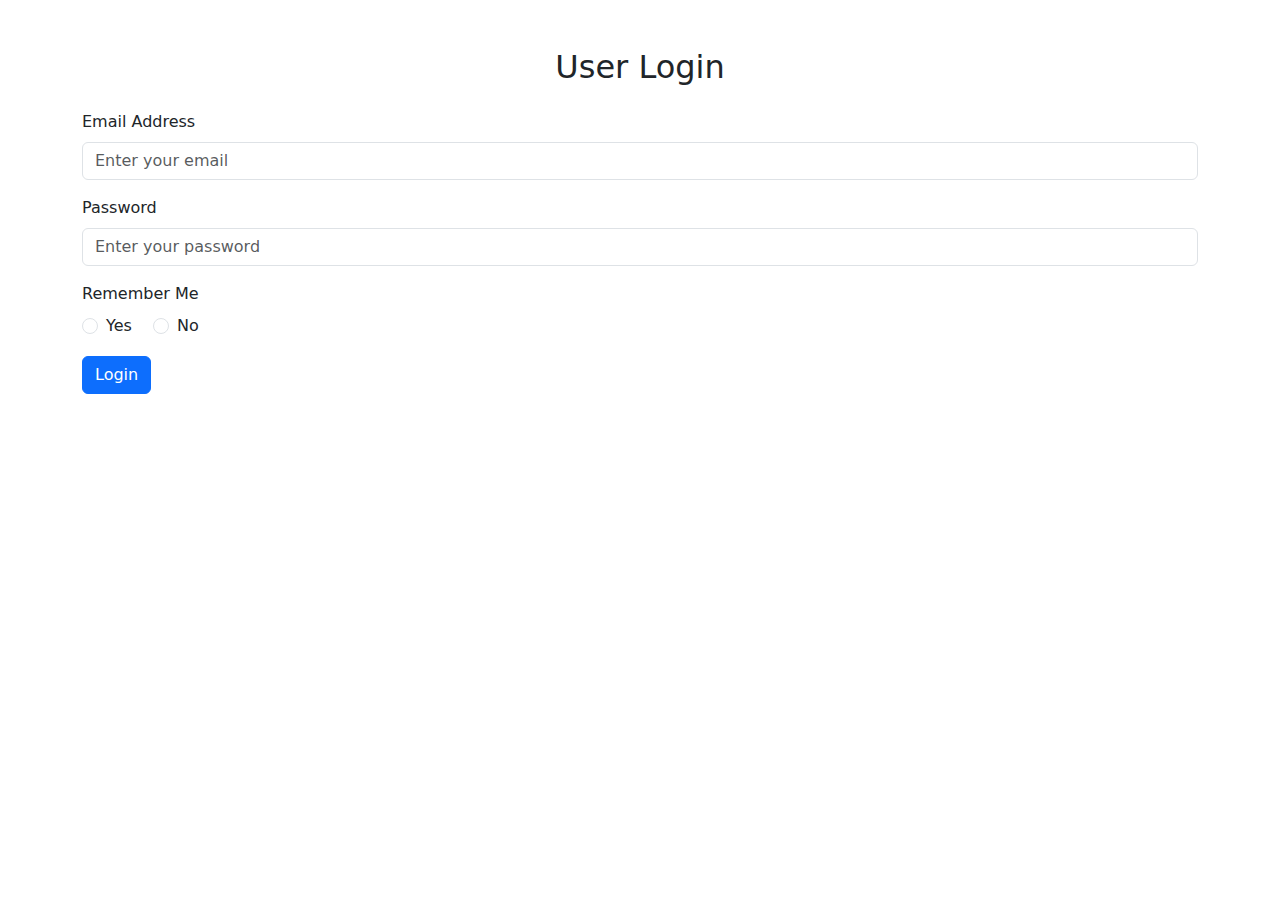
<file: WebAssessment/Business1/login.html>
<!DOCTYPE html>
<html lang="en">
<head>
    <meta charset="UTF-8">
    <meta name="viewport" content="width=device-width, initial-scale=1.0">
    <title>User Login Form</title>
    <link href="https://cdn.jsdelivr.net/npm/bootstrap@5.3.0-alpha1/dist/css/bootstrap.min.css" rel="stylesheet">
</head>
<body>
    <div class="container mt-5">
        <h2 class="text-center mb-4">User Login</h2>
        <form>
           
            <div class="mb-3">
                <label for="email" class="form-label">Email Address</label>
                <input type="email" class="form-control" id="email" placeholder="Enter your email" required>
            </div>
            
            <div class="mb-3">
                <label for="password" class="form-label">Password</label>
                <input type="password" class="form-control" id="password" placeholder="Enter your password" required>
            </div>

            <div class="mb-3">
                <label for="rememberMe" class="form-label">Remember Me</label>
                <div>
                    <div class="form-check form-check-inline">
                        <input class="form-check-input" type="radio" name="rememberMe" id="yes" value="yes" required>
                        <label class="form-check-label" for="yes">Yes</label>
                    </div>
                    <div class="form-check form-check-inline">
                        <input class="form-check-input" type="radio" name="rememberMe" id="no" value="no" required>
                        <label class="form-check-label" for="no">No</label>
                    </div>
                </div>
            </div>

            <button type="submit" class="btn btn-primary" onclick="setCookie()">Login</button>
            <a href="register.html"></a>

            <script>
                function setCookie() {
                    const email = document.getElementById('email').value;
                    const password = document.getElementById('password').value;
                    const rememberMe = document.querySelector('input[name="rememberMe"]:checked').value;
                    const d = new Date();
                    d.setTime(d.getTime() + (30*24*60*60*1000));
                    const expires = "expires="+ d.toUTCString();
                    document.cookie = "email=" + email + "; " + expires;
                    document.cookie = "password=" + password + "; " + expires;
                    document.cookie = "rememberMe=" + rememberMe + "; " + expires;
                }
            </script>
            

        </form>
    </div>
</body>
</html>
</file>
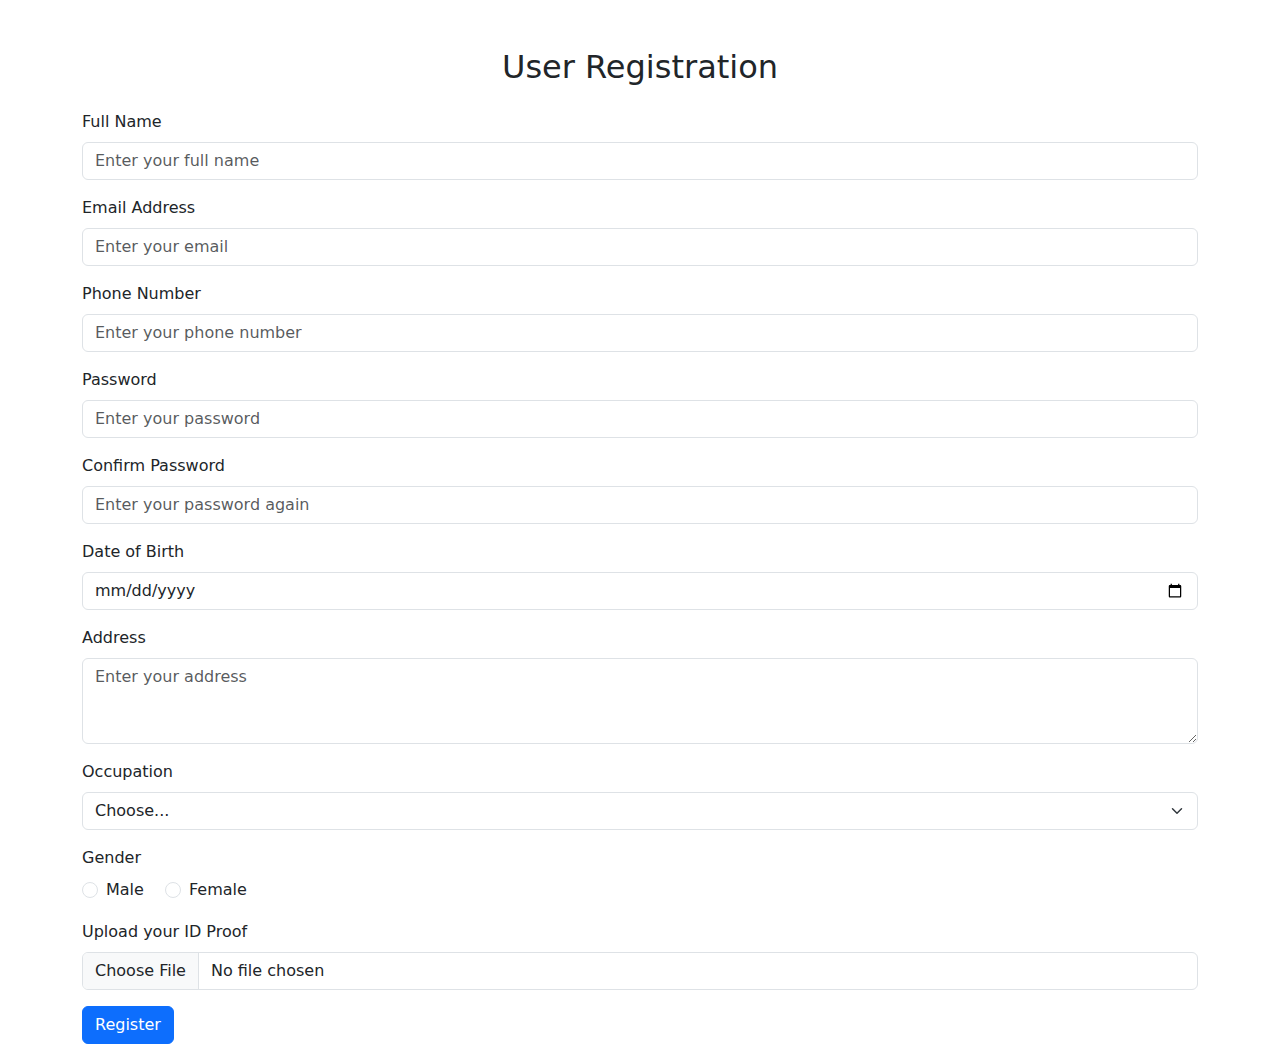
<file: WebAssessment/Business1/register.html>
<!DOCTYPE html>
<html lang="en">
<head>
    <meta charset="UTF-8">
    <meta name="viewport" content="width=device-width, initial-scale=1.0">
    <title>User Registration Form</title>
    <link href="https://cdn.jsdelivr.net/npm/bootstrap@5.3.0-alpha1/dist/css/bootstrap.min.css" rel="stylesheet">
</head>
<body>
    <div class="container mt-5">
        <h2 class="text-center mb-4">User Registration</h2>
        <form>
            <div class="mb-3">
                <label for="fullName" class="form-label">Full Name</label>
                <input type="text" class="form-control" id="fullName" placeholder="Enter your full name" required>
            </div>
            <div class="mb-3">
                <label for="email" class="form-label">Email Address</label>
                <input type="email" class="form-control" id="email" placeholder="Enter your email" required>
            </div>
            <div class="mb-3">
                <label for="phone" class="form-label">Phone Number</label>
                <input type="tel" class="form-control" id="phone" placeholder="Enter your phone number" required>
            </div>
            <div class="mb-3">
                <label for="password" class="form-label">Password</label>
                <input type="password" class="form-control" id="password" placeholder="Enter your password" required>
            </div>
            <div class="mb-3">
                <label for="confirmPassword" class="form-label">Confirm Password</label>
                <input type="password" class="form-control" id="confirmPassword" placeholder="Enter your password again" required>
                <div class="valid-feedback">
                    Password is correct
                </div>
                <div class="invalid-feedback">
                    Password is incorrect
                </div>
            </div>
            
            
            
            <div class="mb-3">
                <label for="dob" class="form-label">Date of Birth</label>
                <input type="date" class="form-control" id="dob" required>
            </div>
            <div class="mb-3">
                <label for="address" class="form-label">Address</label>
                <textarea class="form-control" id="address" rows="3" placeholder="Enter your address" required></textarea>
            </div>
            <div class="mb-3">
                <label for="department" class="form-label">Occupation</label>
                <select class="form-select" id="department" required>
                    <option selected disabled value="">Choose...</option>
                    <option>Enterpreneur</option>
                    <option>Employee</option>
                    <option>Home Maker</option>
                </select>
            </div>
            <div class="mb-3">
                <label for="gender" class="form-label">Gender</label>
                <div>
                    <div class="form-check form-check-inline">
                        <input class="form-check-input" type="radio" name="gender" id="male" value="male" required>
                        <label class="form-check-label" for="male">Male</label>
                    </div>
                    <div class="form-check form-check-inline">
                        <input class="form-check-input" type="radio" name="gender" id="female" value="female" required>
                        <label class="form-check-label" for="female">Female</label>
                    </div>
                </div>
            </div>
            <div class="mb-3">
                <label for="idProof" class="form-label">Upload your ID Proof</label>
                <input type="file" class="form-control" id="idProof" accept="image/*" required>
            </div>
            <button type="submit" class="btn btn-primary">Register</button>
        </form>
    </div>
</body>
</html>
</file>
